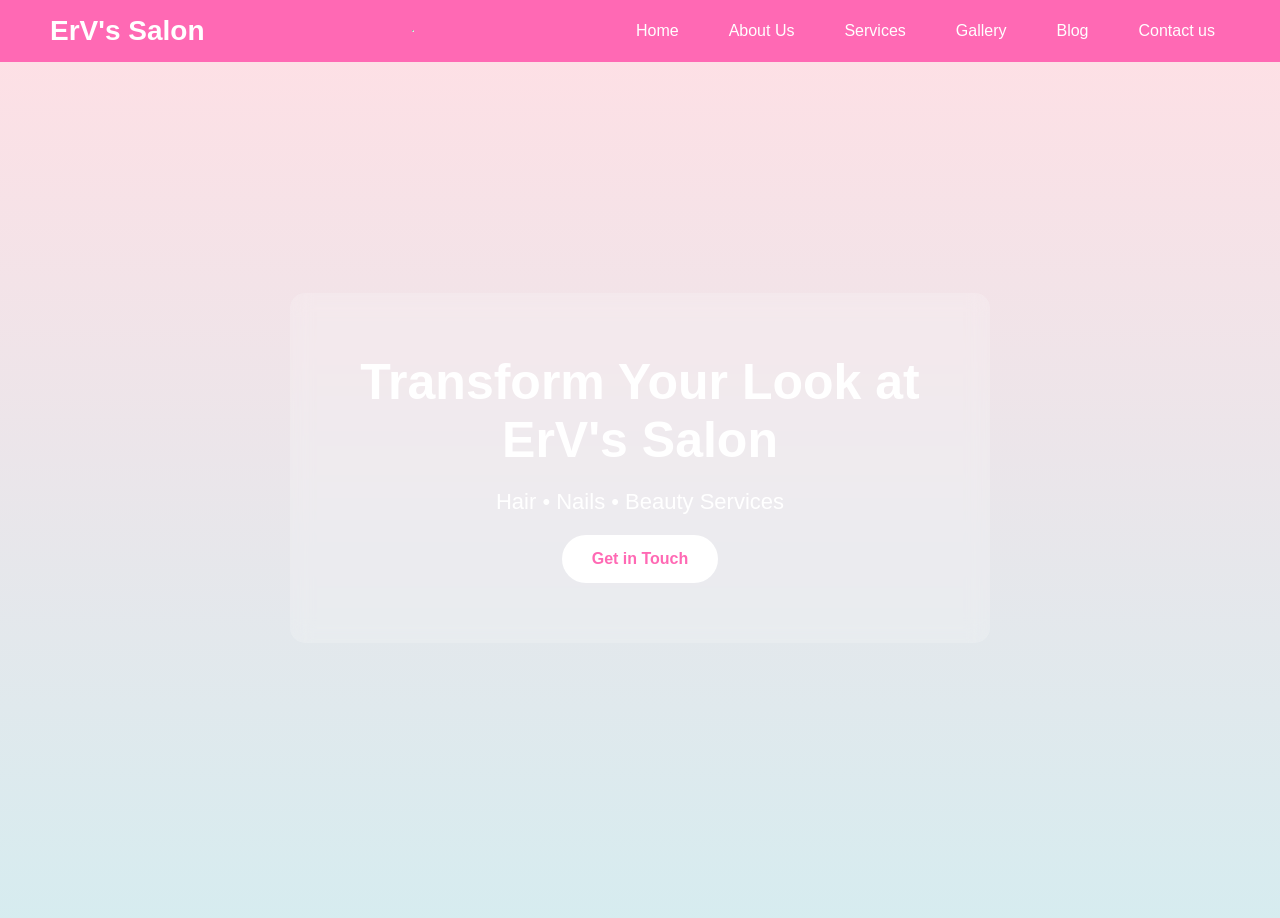
<file: index.html>
<!DOCTYPE html>
<html lang="en">
<head>
    <meta charset="UTF-8">
    <meta name="viewport" content="width=device-width, initial-scale=1.0">
    <title>ErV's Salon</title>

    <link rel="stylesheet" href="style.css">

!-- Navigation -->
    <header>
        <nav class="navbar">
            <div class="logo">ErV's Salon</div>
             <br><hr><br>
            <ul class="nav-links">
                <li><a href="index.html" >Home</a></li>
                <li><a href="about.html">About Us</a></li>
                <li><a href="services.html">Services</a></li>
                <li><a href="Gallery.html">Gallery</a></li>
                <li><a href="blog.html">Blog</a></li>
                 <li><a href="contactus.html">Contact us</a></li>
            </ul>
        </nav>
    </header>

<!-- Hero Section -->
    <section id="home" class="hero">
        <div class="overlay">
            <h1>Transform Your Look at ErV's Salon</h1>
            <p>Hair • Nails • Beauty Services</p>
           <a href="contactus.html" class="btn">Get in Touch</a>
        </div>
    </section>
</body>
</html>
</file>
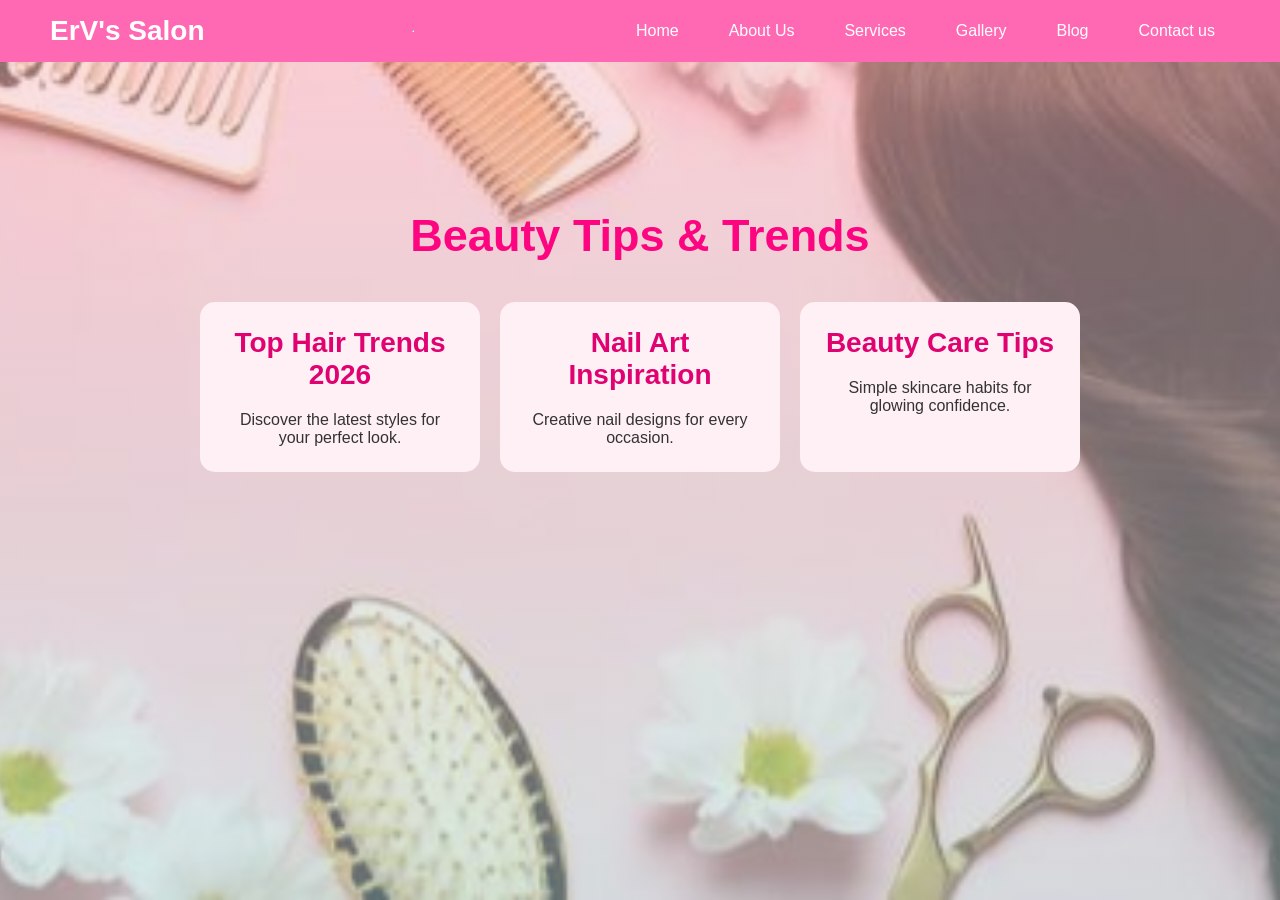
<file: blog.html>
<!DOCTYPE html>
<html>
<head>
    <title>Blog</title>

    <link rel="stylesheet" href="style.css">
</head>
<body>

<header>
        <nav class="navbar">
            <div class="logo">ErV's Salon</div>
            <br><hr><br>
            <ul class="nav-links">
                <li><a href="index.html" >Home</a></li>
                <li><a href="about.html">About Us</a></li>
                <li><a href="services.html">Services</a></li>
                <li><a href="Gallery.html">Gallery</a></li>
                <li><a href="blog.html">Blog</a></li>
                 <li><a href="contactus.html">Contact us</a></li>
            </ul>
        </nav>
    </header>

    <!-- Blog -->
    <section id="blog" class="blog">
        <br><br><br><br><br>
        <h3>Beauty Tips & Trends</h3>
        <div class="blog-container">

            <div class="blog-card">
                <h2>Top Hair Trends 2026</h2>
                <p>Discover the latest styles for your perfect look.</p>

            </div>

            <div class="blog-card">
                <h2>Nail Art Inspiration</h2>
                <p>Creative nail designs for every occasion.</p>
            </div>

            <div class="blog-card">
                <h2>Beauty Care Tips</h2>
                <p>Simple skincare habits for glowing confidence.</p>
            </div>

    </div>
    </section>
</body>
</html>
</file>
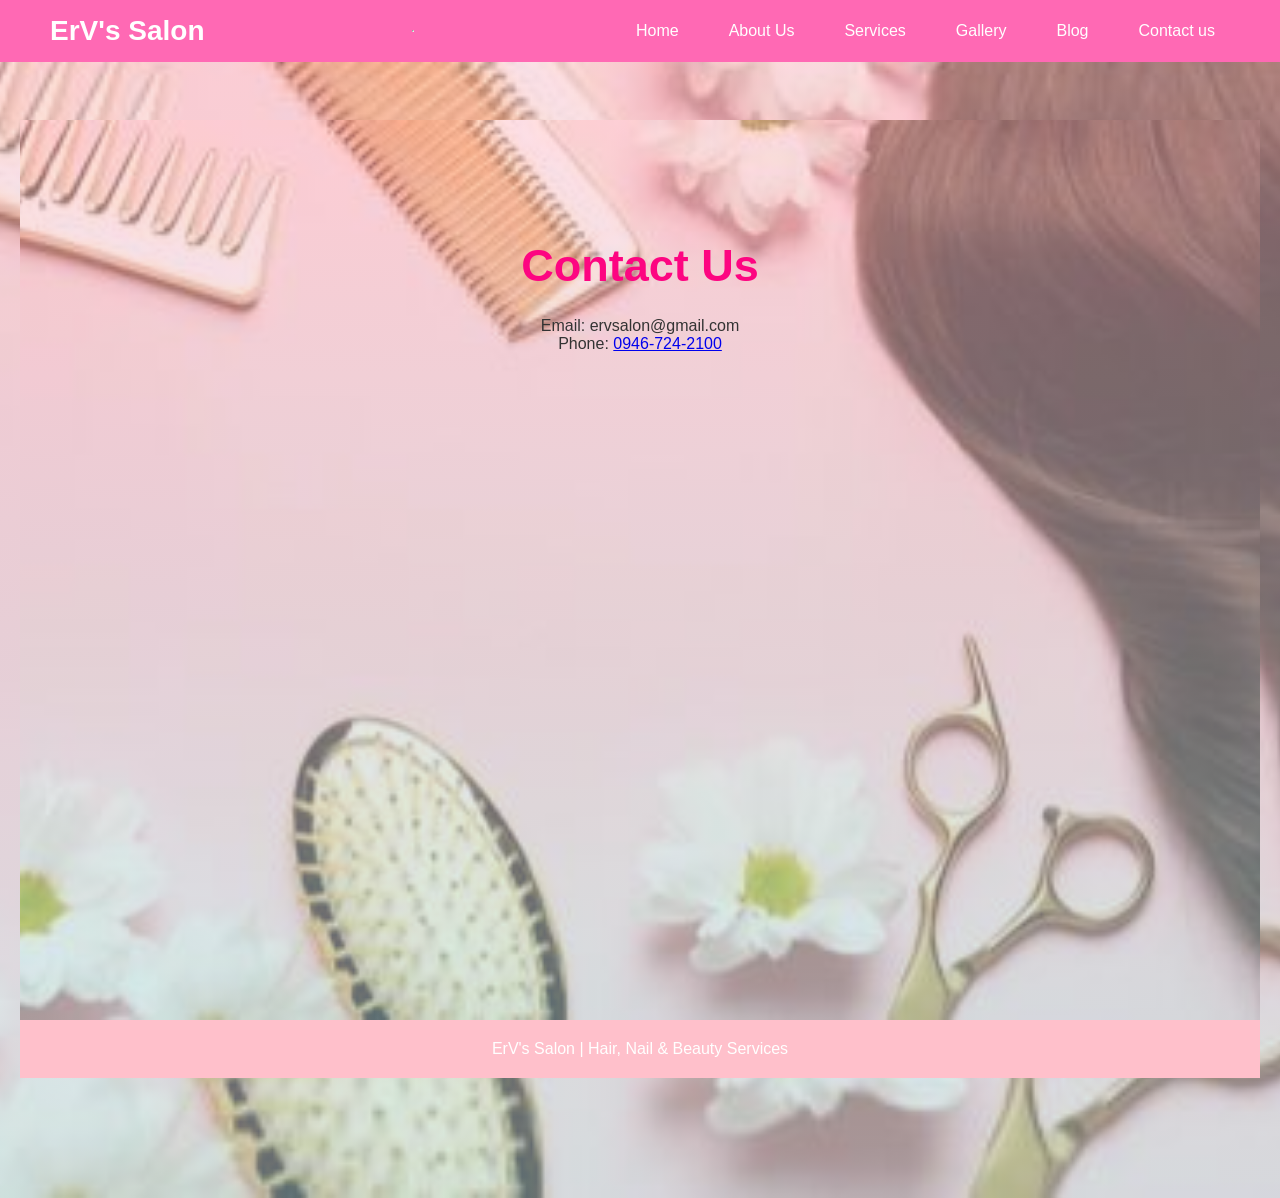
<file: contactus.html>
<!DOCTYPE html>
<html>
<head>
    <title>Contuct us</title>

    <link rel="stylesheet" href="style.css">
</head>
<body>

<header>
        <nav class="navbar">
            <div class="logo">ErV's Salon</div>
            <br><hr><br>
            <ul class="nav-links">
                <li><a href="index.html" >Home</a></li>
                <li><a href="about.html">About Us</a></li>
                <li><a href="services.html">Services</a></li>
                <li><a href="Gallery.html">Gallery</a></li>
                <li><a href="blog.html">Blog</a></li>
                 <li><a href="contactus.html">Contact us</a></li>
            </ul>
        </nav>
    </header>

    <!--contact-->
   <section id="contact us" class="contact us">
   <section id="contact">
    <h4>Contact Us</h4>
    <p>Email: ervsalon@gmail.com</p>
    <p>
    Phone:
    <a href="tel:+639467242100" class="phone-link">
        0946-724-2100
    </a>
</p>
  </section>

    <!-- Footer -->
    <footer>
        <p> ErV's Salon | Hair, Nail & Beauty Services</p>
    </footer>

</body>
</html>
</file>
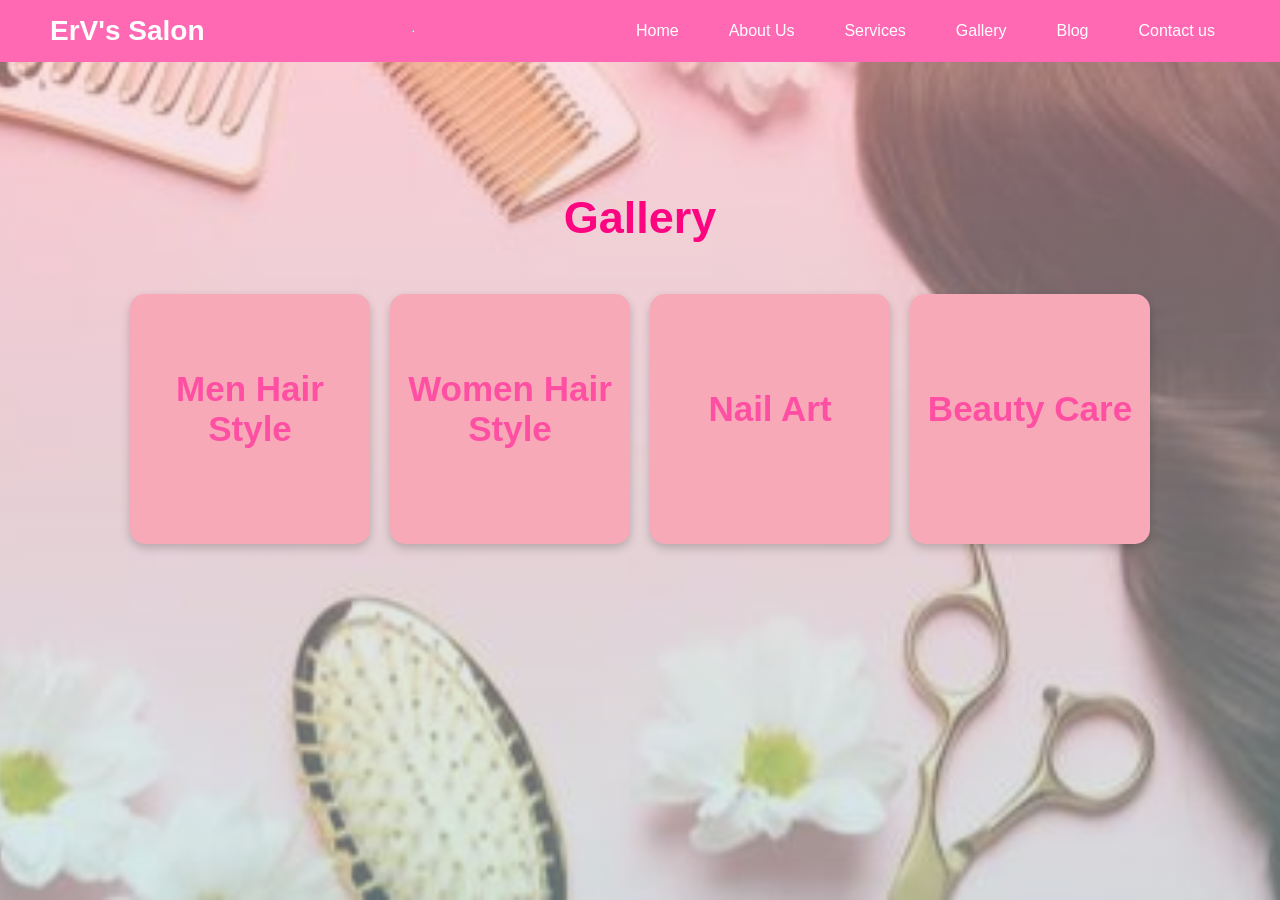
<file: Gallery.html>
<!DOCTYPE html>
<html>
<head>
    <title>Gallery</title>

    <link rel="stylesheet" href="style.css">
</head>
<body>
    
<header>
        <nav class="navbar">
            <div class="logo">ErV's Salon</div>
            <br><hr><br>
            <ul class="nav-links">
                <li><a href="index.html" >Home</a></li>
                <li><a href="about.html">About Us</a></li>
                <li><a href="services.html">Services</a></li>
                <li><a href="Gallery.html">Gallery</a></li>
                <li><a href="blog.html">Blog</a></li>
                 <li><a href="contactus.html">Contact us</a></li>
            </ul>
        </nav>
    </header>

<!-- Gallery -->
<section id="gallery" class="gallery">
    <br><br><br><br>
    <h3>Gallery</h3>

    <!-- GALLERY SECTION -->
<div class="gallery-container">

    <!-- MEN HAIR STYLE -->
    <div class="gallery-box" onclick="openMenGallery()">
        <h2>Men Hair Style</h2>
    </div>

    <!-- WOMEN HAIR STYLE -->
    <div class="gallery-box" onclick="openWomenGallery()">
        <h2>Women Hair Style</h2>
    </div>

    <!-- NAIL ART -->
    <div class="gallery-box" onclick="openNailGallery()">
        <h2>Nail Art</h2>
    </div>

    <!-- BEAUTY CARE -->
    <div class="gallery-box" onclick="openBeautyGallery()">
        <h2>Beauty Care</h2>
    </div>

</div>

<!-- MEN POPUP -->
<div class="popup-gallery" id="menGallery">

    <span class="close-btn" onclick="closeMenGallery()">✖</span>

    <div class="popup-content">

        <div class="hair-card">
            <img src="fade cut.jpg">
        <pre> 
            Fade Cut
            50.00 php
            </pre>
        </div>

        <div class="hair-card">
            <img src="under cut.jpg">

       <pre>
            Undercut
            50.00 php
            </pre>
        </div>

        <div class="hair-card">
            <img src="Buzz Cut.jpeg">
       <pre>
            Buzz Cut
            50.00 php
            </pre>
        </div>

    </div>
</div>

<!-- WOMEN POPUP -->
<div class="popup-gallery" id="womenGallery">

    <span class="close-btn" onclick="closeWomenGallery()">✖</span>

    <div class="popup-content">

        <div class="hair-card">
            <img src="haircutgirls.jpeg">
        <pre>
            Hair Cut
            60.00 php</pre>
        </div>

        <div class="hair-card">
            <img src="haircolor.png">
        <pre>
            Hair Color
            3,000.00 php

            </pre>
        </div>

        <div class="hair-card">
            <img src="rebond.jpg">
            <pre> 
            Hair Rebond
            1,500 php

            </pre>
        </div>

    </div>
</div>

<!-- NAIL ART POPUP -->
<div class="popup-gallery" id="nailGallery">

    <span class="close-btn" onclick="closeNailGallery()">✖</span>

    <div class="popup-content">

        <div class="hair-card">
            <img src="manicure and pedicure.png">
        <pre>
            Manicure and Pedicure
            100.00 php
        </pre>
        </div>

        <div class="hair-card">
            <img src="Nail Art.png">
        <pre>
            Nail Arts
            70.00 php
        </pre>
        </div>

        <div class="hair-card">
            <img src="Gel Polish.jpg">
        <pre>
            Gel Polish
            60.00 php

            </pre>
        </div>

    </div>
</div>

<!-- BEAUTY CARE POPUP -->
<div class="popup-gallery" id="beautyGallery">

    <span class="close-btn" onclick="closeBeautyGallery()">✖</span>

    <div class="popup-content">

        <div class="hair-card">
            <img src="facialmakeup.jpeg">
        <pre>
            Facial Makeup
            500.00 php
        </pre>
        </div>

        <div class="hair-card">
            <img src="eyelash.webp">
        <pre>
            Eyelash
            200.00 php
        </pre>
        </div>

        <div class="hair-card">
            <img src="skincare.webp">
        <pre>
            Skincare
            600.00 php
        </p>
        </div>

    </div>
</div>
<script>

/* MEN */
function openMenGallery(){
    document.getElementById("menGallery").style.display = "flex";
}

function closeMenGallery(){
    document.getElementById("menGallery").style.display = "none";
}

/* WOMEN */
function openWomenGallery(){
    document.getElementById("womenGallery").style.display = "flex";
}

function closeWomenGallery(){
    document.getElementById("womenGallery").style.display = "none";
}

/* NAIL */
function openNailGallery(){
    document.getElementById("nailGallery").style.display = "flex";
}

function closeNailGallery(){
    document.getElementById("nailGallery").style.display = "none";
}

/* BEAUTY */
function openBeautyGallery(){
    document.getElementById("beautyGallery").style.display = "flex";
}

function closeBeautyGallery(){
    document.getElementById("beautyGallery").style.display = "none";
}

</script>
</section>

</body>
</html>
</file>
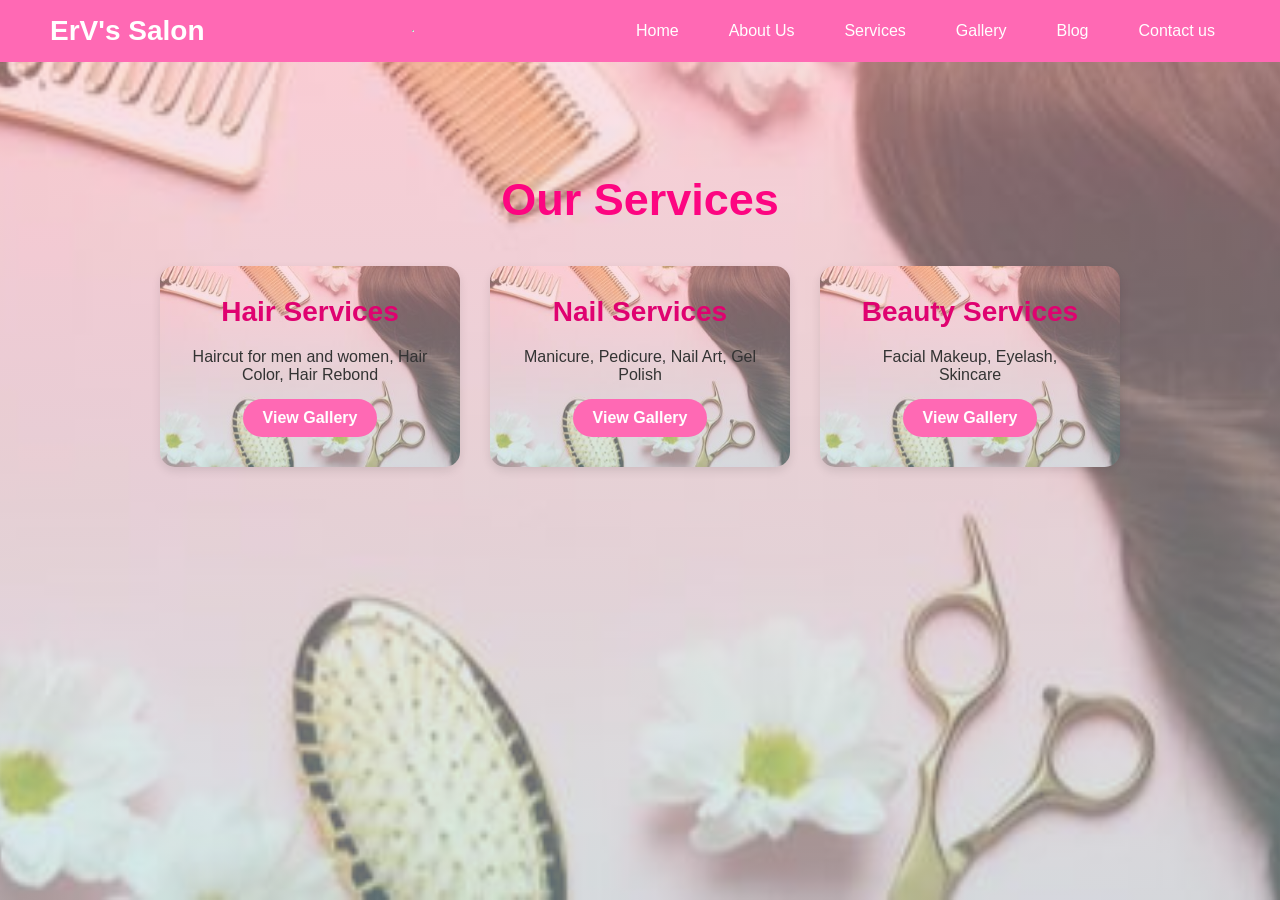
<file: services.html>
<!DOCTYPE html>
<html>
<head>
    <title>Services</title>

    <link rel="stylesheet" href="style.css">
</head>
<body>
    
<header>
        <nav class="navbar">
            <div class="logo">ErV's Salon</div>
             <br><hr><br>
            <ul class="nav-links">
                <li><a href="index.html" >Home</a></li>
                <li><a href="about.html">About Us</a></li>
                <li><a href="services.html">Services</a></li>
                <li><a href="Gallery.html">Gallery</a></li>
                <li><a href="blog.html">Blog</a></li>
                 <li><a href="contactus.html">Contact us</a></li>
            </ul>
        </nav>
    </header>

<!-- Services -->
    <section id="Services" class="Services">
        <br><br><br>
        <h3>Our Services</h3>
        <div class="service-container">

            <div class="card">
                <h2>Hair Services</h2>
                <p>Haircut for men and women, Hair Color, Hair Rebond</p>
                  <a href="Gallery.html" class="btn">View Gallery</a>
            </a>
            
            </div>

            <div class="card">
                <h2>Nail Services</h2>
                <p>Manicure, Pedicure, Nail Art, Gel Polish</p>
                <a href="Gallery.html" class="btn">View Gallery</a>
            </div>

            <div class="card">
                <h2>Beauty Services</h2>
                <p>Facial Makeup, Eyelash, Skincare</p>
                <a href="Gallery.html" class="btn">View Gallery</a>
            </div>

        </div>
    </section>
    </body>
</html>
</file>
<file: style.css>
/* RESET */
*{
    margin:0;
    padding:0;
    box-sizing:border-box;
    font-family:Arial, sans-serif;
}

/* BODY */
body{
    background:#fff;
    color:#333;
    overflow-x:hidden;
}

/* NAVBAR */
.navbar{
    display:flex;
    justify-content:space-between;
    align-items:center;
    background:#ff69b4;
    padding:15px 50px;
    position:fixed;
    width:100%;
    top:0;
    z-index:1000;
}

.logo{
    font-size:28px;
    font-weight:bold;
    color:white;
}

/* NAV LINKS */
.nav-links{
    display:flex;
    list-style:none;
    gap:20px;
}

.nav-links a{
    text-decoration:none;
    color:white;
    padding:10px 15px;
    border-radius:5px;
    transition:0.3s;
}

.nav-links a:hover,
.nav-links .active{
    background:#aed9e0;
    color:#333;
}

/* HERO SECTION */
.hero{
    height:100vh;
    width:100%;
    background:
    linear-gradient(rgba(255,192,203,0.5), rgba(174,217,224,0.5)),
    url('https://images.unsplash.com/photo-1522335789203-aabd1fc54bc9')
    center/cover no-repeat;

    display:flex;
    justify-content:center;
    align-items:center;
    text-align:center;
    padding:20px;
}

/* OVERLAY */
.overlay{
    background:rgba(255,255,255,0.2);
    padding:60px;
    border-radius:15px;
    backdrop-filter:blur(10px);
    max-width:700px;
}

.overlay h1{
    font-size:50px;
    color:white;
}

.overlay p{
    font-size:22px;
    color:white;
    margin:20px 0;
}

/* BUTTON */
.btn{
    display:inline-block;
    text-decoration:none;
    background:white;
    color:#ff69b4;
    padding:15px 30px;
    border-radius:30px;
    font-weight:bold;
    transition:0.3s;
}

.btn:hover{
    transform:scale(1.05);
}

/* SECTIONS */
section{
    min-height:100vh;
    width:100%;
    padding:120px 20px;
    text-align:center;

    background:
    linear-gradient(rgba(255,192,203,0.5), rgba(174,217,224,0.5)),
    url('background.jpg')
    center/cover no-repeat;
}

/* HEADINGS */
h2{
    font-size:28px;
    color:#df0270;
    margin-bottom:20px;
}

h3,
h4{
    font-size:45px;
    color:#fd0581;
    margin-bottom:25px;
}

/* ABOUT */
.about{
    display:flex;
    flex-direction:column;
    justify-content:center;
    align-items:center;
    font-size:20px;
    color:#131212;
    line-height:1.8;
}

/* SERVICES */
.service-container{
    display:flex;
    justify-content:center;
    gap:30px;
    flex-wrap:wrap;
    margin-top:40px;
}

.card{
    width:300px;
    padding:30px;
    border-radius:15px;

    background:
    linear-gradient(rgba(255,192,203,0.5), rgba(174,217,224,0.5)),
    url('background.jpg')
    center/cover no-repeat;

    box-shadow:0 4px 10px rgba(0,0,0,0.1);
    transition:0.3s;
}

.card:hover{
    transform:translateY(-10px);
}

.card a{
    display:inline-block;
    margin-top:15px;
    color:white;
    background:#ff69b4;
    padding:10px 20px;
    text-decoration:none;
    border-radius:20px;
    transition:0.3s;
}

.card a:hover{
    transform:scale(1.1);
}

/* GALLERY */
.gallery-container{
    display:flex;
    justify-content:center;
    gap:20px;
    flex-wrap:wrap;
    margin-top:50px;
}

/* GALLERY BOX */
.gallery-box{
    width:240px;
    height:250px;
    background:#f7a9b8;
    border-radius:15px;

    display:flex;
    justify-content:center;
    align-items:center;

    cursor:pointer;
    transition:0.3s;
    box-shadow:0 4px 10px rgba(0,0,0,0.2);
}

.gallery-box:hover{
    transform:scale(1.05);
}

.gallery-box h2{
    color:#ff4fa3;
    font-size:35px;
}

/* POPUP */
.popup-gallery{
    position:fixed;
    top:0;
    left:0;
    width:100%;
    height:100vh;
    background:rgba(0,0,0,0.8);

    display:none;
    justify-content:center;
    align-items:center;

    z-index:2000;
    padding:20px;
}

/* POPUP CONTENT */
.popup-content{
    width:100%;
    max-width:1000px;
    background:rgb(250, 5, 156);
    padding:30px;
    border-radius:15px;

    display:grid;
    grid-template-columns:repeat(auto-fit, minmax(200px,1fr));
    gap:20px;
}

/* IMAGE CARD */
.hair-card{
    text-align:center;
}

.hair-card img{
    width:100%;
    height:250px;
    object-fit:cover;
    border-radius:10px;
    transition:0.4s;
}

.hair-card img:hover{
    transform:scale(1.05);
}

.hair-card p{
    margin-top:10px;
    font-size:18px;
    color:white;
}

/* CLOSE BUTTON */
.close-btn{
    position:absolute;
    top:20px;
    right:40px;
    font-size:40px;
    color:white;
    cursor:pointer;
}

/* BLOG */
.blog-container{
    display:flex;
    justify-content:center;
    flex-wrap:wrap;
    gap:20px;
    margin-top:40px;
}

.blog-card{
    background:#fff0f5;
    width:280px;
    padding:25px;
    border-radius:15px;
}

/* CONTACT */
.contact-section{
    padding:100px 20px;
    background:#f9f9f9;
    text-align:center;
}

/* FOOTER */
footer{
    background:#ffc0cb;
    color:white;
    padding:20px;
    text-align:center;
}

/* RESPONSIVE */
@media(max-width:768px){

    .navbar{
        flex-direction:column;
        padding:15px;
    }

    .nav-links{
        margin-top:15px;
        flex-wrap:wrap;
        justify-content:center;
    }

    .overlay{
        padding:40px 20px;
    }

    .overlay h1{
        font-size:35px;
    }

    .overlay p{
        font-size:18px;
    }

    h3,
    h4{
        font-size:32px;
    }

    .gallery-box{
        width:100%;
        max-width:300px;
    }
}
</file>
